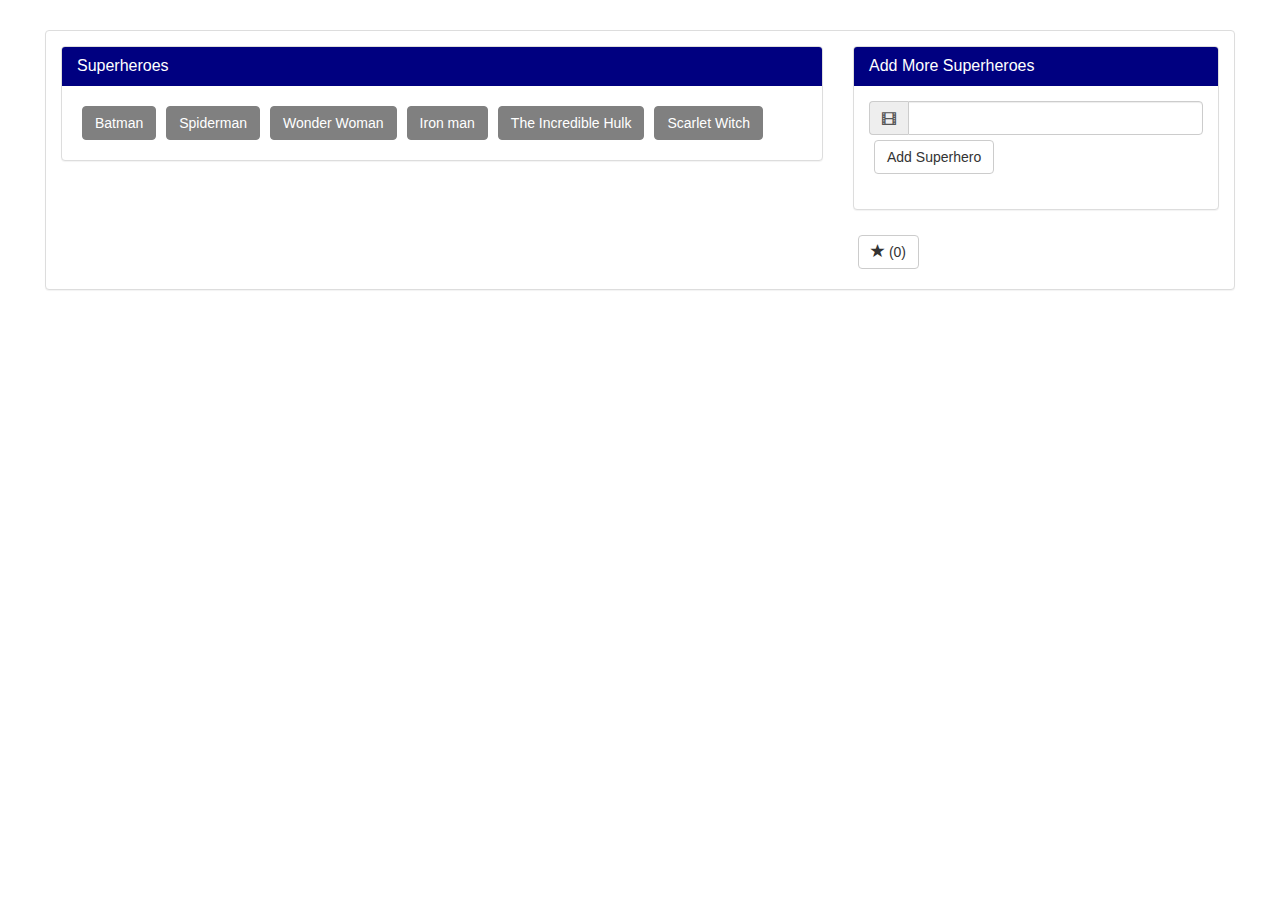
<file: index.html>
<!DOCTYPE html>
<html lang="en">
<head>
    <meta charset="UTF-8">
    <meta name="viewport" content="width=device-width, initial-scale=1.0">
    <meta http-equiv="X-UA-Compatible" content="ie=edge">
    <link rel="stylesheet" href="https://maxcdn.bootstrapcdn.com/bootstrap/3.3.7/css/bootstrap.min.css">
    <script src="https://ajax.googleapis.com/ajax/libs/jquery/3.3.1/jquery.min.js"></script>
    <script src="https://maxcdn.bootstrapcdn.com/bootstrap/3.3.7/js/bootstrap.min.js"></script>
    <link rel="stylesheet" href="style.css">
    <title>GifTastic</title>
</head>
<body>


<div class="container-fluid">
<div class="row">
<div class="col-xs-12">           
<div class="panel panel-default">
<div class="panel-body">
<div class="row">
<div class="col-xs-12 col-md-8">
<div class="panel panel-default" id="heroPanel">
<div class="panel-heading">
<h3 class="panel-title">Superheroes</h3>
</div>
<div class="panel-body">
<div id="categories"></div>
</div>
</div>
</div>
<div class="col-xs-12 col-md-4">
                            
<div class="panel panel-default" id="addMorePanel">
<div class="panel-heading">
<h3 class="panel-title">Add More Superheroes</h3> 
</div>
<div class="panel-body">
<div class="form-group">
<div class="input-group">
<span class="input-group-addon"><i class="glyphicon glyphicon-film"></i></span>
<input type="text" class="form-control" id="topic-input">
</div>
<button type="submit" class="btn btn-default" id="add-topic">Add Superhero</button>
</div>
</div>
</div>
<button class="btn btn-default toggle-favs" id="hero-favs">Hero</button>
</div>
</div>
</div>
</div>
</div>
</div>
</div>
 

<div class="container-fluid">
<div class="row">
<div class="col-xs-12" id="results"></div>
<div class="col-xs-0" id="favorites"></div>
</div>
</div>
<script src="app.js"></script>
</body>
</html>



</html>
</file>
<file: style.css>
body{
    padding: 30px;
}


.topicPanel > .panel-heading{
    color: white;
    font-weight: bold;
    background-color: lightblue;
    border-color: lightblue;
    cursor: pointer;
}

#addMorePanel> .panel-heading, #heroPanel > .panel-heading, #favPanel > .panel-heading{
    background-color:navy;
    border-color: navy;
    color: white;
}

.resultDiv{
    float: left;
    margin: 10px;
}

.btn{
    margin: 5px;

}

.btnTopic{
    background-color: grey;
    border-color: grey;
    -webkit-transition: .25s;
    transition: .25s;
}
.clicked, .btnTopic:active, .btnTopic:focus, .btnTopic:hover{
    background-color:grey;
    border-color: grey;
    filter: brightness(65%);
    box-shadow: none;
    -webkit-box-shadow: none;
    border-style: solid;
    outline: none;
}

::-webkit-scrollbar{
    display: none;
}
</file>
